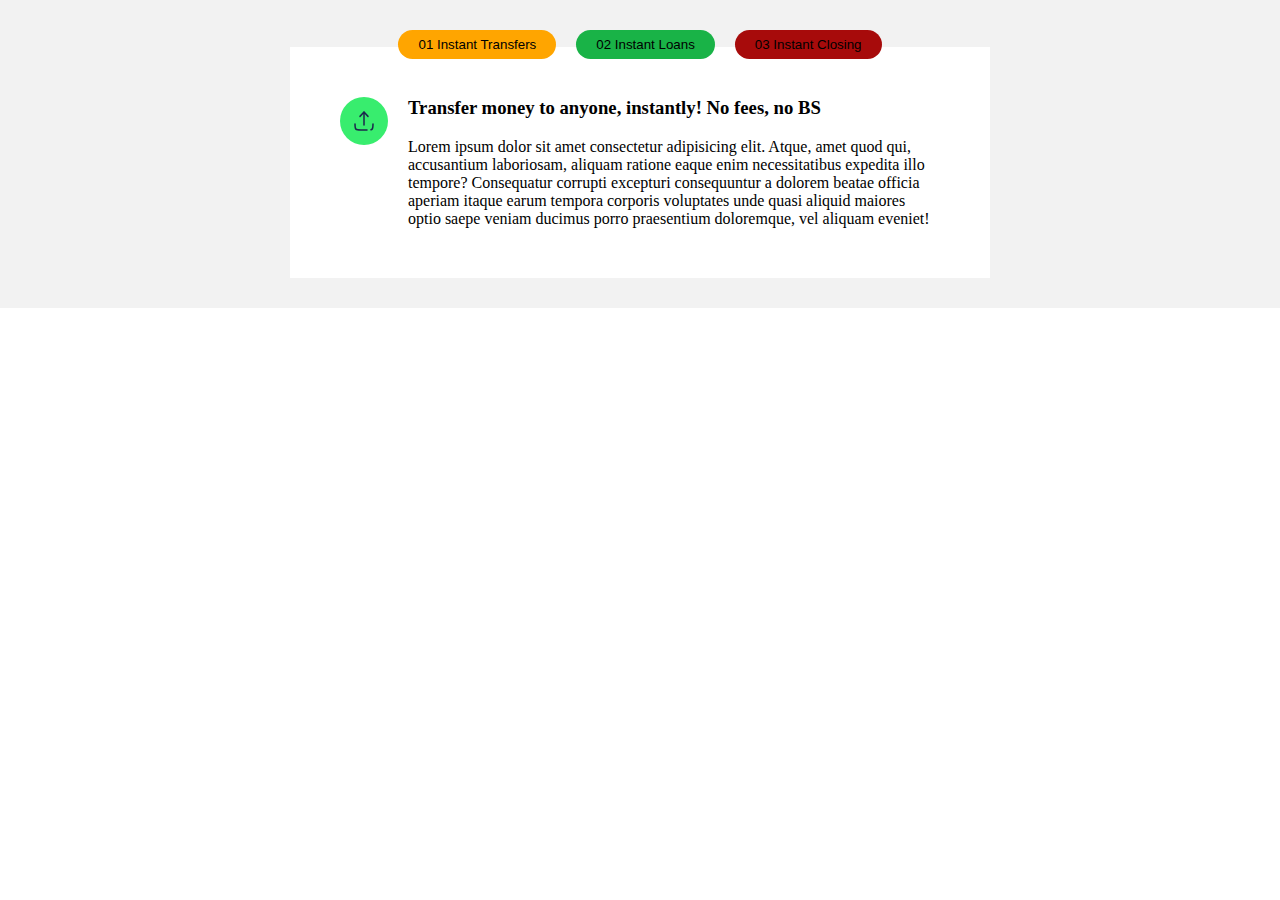
<file: tab-elements/index.html>
<html lang="en">
  <head>
    <meta charset="UTF-8" />
    <meta name="viewport" content="width=device-width, initial-scale=1.0" />
    <title>Document</title>
    <link rel="stylesheet" href="style.css" />
  </head>
  <body>
    <div class="container">
      <div>
        <div class="buttons">
          <div>
            <button class="btn btn-01" data-tab="1">
              01 Instant Transfers
            </button>
          </div>
          <div>
            <button class="btn btn-02" data-tab="2">02 Instant Loans</button>
          </div>
          <div>
            <button class="btn btn-03" data-tab="3">03 Instant Closing</button>
          </div>
        </div>
        <div class="contentBox">
          <div class="content">
            <div
              class="icon-img operation-content content-01 operation-content--active"
            >
              <div class="icon">
                <img
                  src="./img/upload.svg"
                  alt=""
                  srcset=""
                  style="fill: #fff"
                />
              </div>
              <div class="text">
                <h3>Transfer money to anyone, instantly! No fees, no BS</h3>
                Lorem ipsum dolor sit amet consectetur adipisicing elit. Atque,
                amet quod qui, accusantium laboriosam, aliquam ratione eaque
                enim necessitatibus expedita illo tempore? Consequatur corrupti
                excepturi consequuntur a dolorem beatae officia aperiam itaque
                earum tempora corporis voluptates unde quasi aliquid maiores
                optio saepe veniam ducimus porro praesentium doloremque, vel
                aliquam eveniet!
              </div>
            </div>
            <div class="icon-img content-02 operation-content">
              <div class="icon">
                <img
                  src="./img/upload.svg"
                  alt=""
                  srcset=""
                  style="fill: #fff"
                />
              </div>
              <div class="text">
                <h3>
                  Buy a home and make your dream come true, with instant loans
                </h3>
                Lorem ipsum dolor sit amet consectetur adipisicing elit. Atque,
                amet quod qui, accusantium laboriosam, aliquam ratione eaque
                enim necessitatibus expedita illo tempore? Consequatur corrupti
                excepturi
              </div>
            </div>
            <div class="icon-img content-03 operation-content">
              <div class="icon">
                <img
                  src="./img/upload.svg"
                  alt=""
                  srcset=""
                  style="fill: #fff"
                />
              </div>
              <div class="text">
                <h3>Lorem, ipsum dolor sit amet consectetur adipisicing.</h3>
                Lorem ipsum dolor sit amet consectetur adipisicing elit. Atque,
                amet quod qui, accusantium laboriosam, aliquam ratione eaque
                enim necessitatibus expedita illo tempore? Consequatur corrupti
                excepturi consequuntur a dolorem beatae officia aperiam itaque
                earum tempora corporis voluptates unde quasi aliquid maiores
                optio saepe veniam ducimus porro praesentium doloremque, vel
                aliquam eveniet!
              </div>
            </div>
          </div>
        </div>
      </div>
    </div>
    <script src="./script.js"></script>
  </body>
</html>
</file>
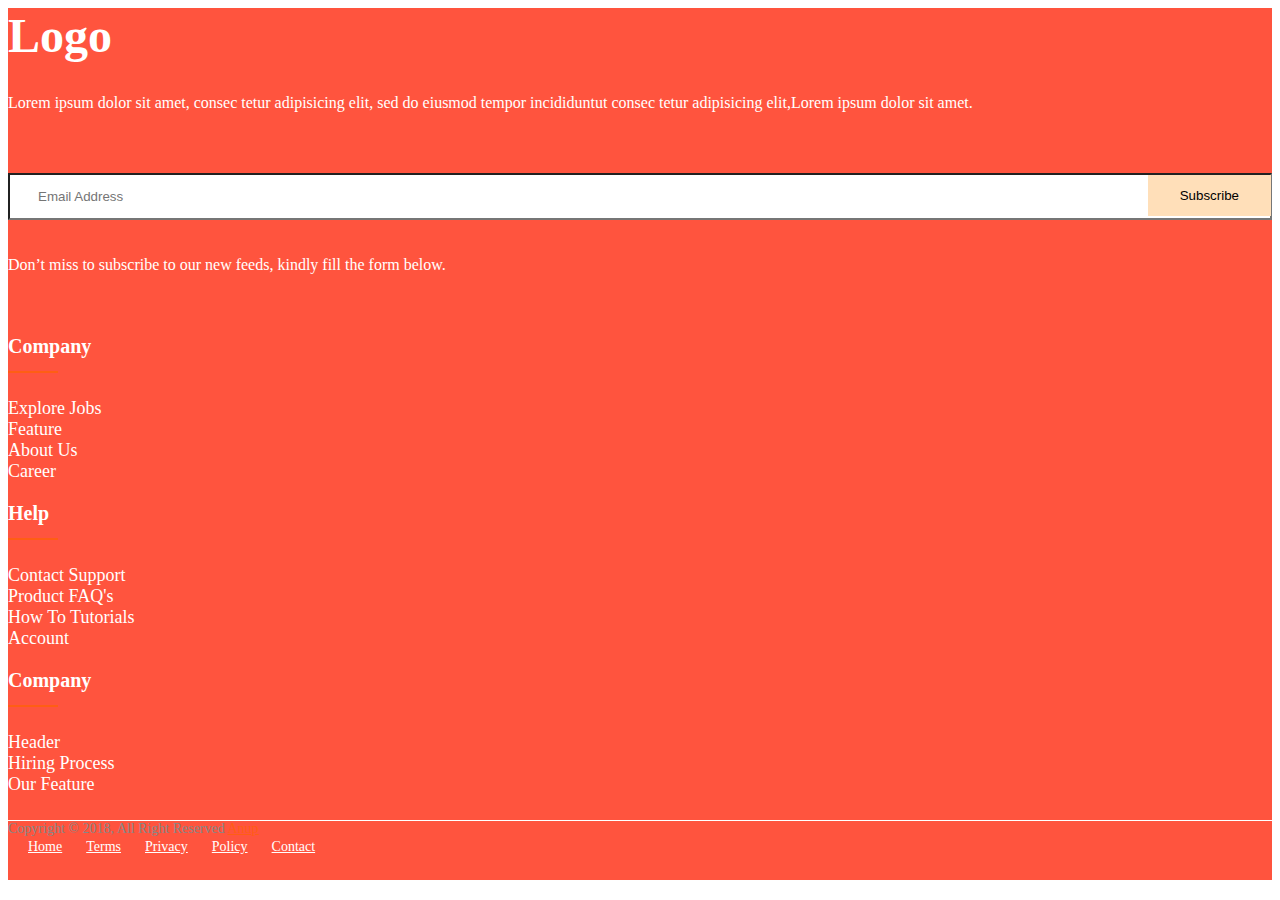
<file: footer/footer.html>
<html lang="en">
  <head>
    <meta charset="UTF-8" />
    <meta name="viewport" content="width=device-width, initial-scale=1.0" />
    <title>Document</title>
    <link
      href="https://cdn.jsdelivr.net/npm/bootstrap@5.0.2/dist/css/bootstrap.min.css"
      rel="stylesheet"
      integrity="sha384-EVSTQN3/azprG1Anm3QDgpJLIm9Nao0Yz1ztcQTwFspd3yD65VohhpuuCOmLASjC"
      crossorigin="anonymous"
    />
    <link
      rel="stylesheet"
      href="https://cdnjs.cloudflare.com/ajax/libs/font-awesome/6.5.1/css/all.min.css"
      integrity="sha512-DTOQO9RWCH3ppGqcWaEA1BIZOC6xxalwEsw9c2QQeAIftl+Vegovlnee1c9QX4TctnWMn13TZye+giMm8e2LwA=="
      crossorigin="anonymous"
      referrerpolicy="no-referrer"
    />
    <link rel="stylesheet" href="style.css" />
  </head>
  <body>
    <footer class="footer-section">
      <div class="container">
        <div class="footer-content pt-5 pb-5">
          <div class="row gap-5">
            <div class="col-xl-4 col-lg-4 mb-50">
              <div class="footer-widget">
                <div class="footer-logo">
                  <a href="index.html">Logo</a>
                </div>
                <div class="footer-text">
                  <p>
                    Lorem ipsum dolor sit amet, consec tetur adipisicing elit,
                    sed do eiusmod tempor incididuntut consec tetur adipisicing
                    elit,Lorem ipsum dolor sit amet.
                  </p>
                </div>
                <div class="footer-widget">
                  <div class="subscribe-form">
                    <form action="#">
                      <input
                        class="form-control"
                        type="text"
                        placeholder="Email Address"
                      />
                      <button class="">Subscribe</button>
                    </form>
                  </div>
                  <div class="footer-text mb-25">
                    <p>
                      Don’t miss to subscribe to our new feeds, kindly fill the
                      form below.
                    </p>
                  </div>
                </div>
              </div>
            </div>
            <div class="navLink-footer col-xl-7 col-lg-7 col-md-12 mb-30">
              <div class="footer-widget d-flex justify-content-between">
                <div>
                  <div class="footer-widget-heading">
                    <h3>Company</h3>
                  </div>
                  <ul class="list-unstyled">
                    <li><a href="#">Explore Jobs</a></li>
                    <li><a href="#">Feature</a></li>
                    <li><a href="#">About us</a></li>
                    <li><a href="#">Career</a></li>
                  </ul>
                </div>
                <div>
                  <div class="footer-widget-heading">
                    <h3>Help</h3>
                  </div>
                  <ul class="list-unstyled">
                    <li><a href="#">Contact Support</a></li>
                    <li><a href="#">Product FAQ's</a></li>
                    <li><a href="#">How to Tutorials</a></li>
                    <li><a href="#">Account</a></li>
                  </ul>
                </div>
                <div>
                  <div class="footer-widget-heading">
                    <h3>Company</h3>
                  </div>
                  <ul class="list-unstyled">
                    <li><a href="#">Header</a></li>
                    <li><a href="#">Hiring process</a></li>
                    <li><a href="#">Our Feature</a></li>
                  </ul>
                </div>
              </div>
            </div>
            <!-- <div class="col-xl-4 col-lg-4 col-md-6 mb-50"></div> -->
          </div>
        </div>
      </div>
      <div class="copyright-area">
        <div class="container">
          <div class="row">
            <div class="col-xl-4 col-lg-4 text-center text-lg-left">
              <div class="copyright-text">
                <p class="text-white">
                  Copyright &copy; 2018, All Right Reserved
                  <a href="https://codepen.io/anupkumar92/">Anup</a>
                </p>
              </div>
            </div>
            <div
              class="footer-social-icon col-xl-4 col-lg-4 d-flex justify-content-center"
            >
              <a href="#"><i class="fab fa-facebook-f"></i></a>
              <a href="#"><i class="fab fa-twitter"></i></a>
              <a href="#"><i class="fab fa-google-plus-g"></i></a>
            </div>
            <div class="col-xl-4 col-lg-4 d-none d-lg-block text-right">
              <div class="footer-menu">
                <ul class="text-white">
                  <li><a href="#">Home</a></li>
                  <li><a href="#">Terms</a></li>
                  <li><a href="#">Privacy</a></li>
                  <li><a href="#">Policy</a></li>
                  <li><a href="#">Contact</a></li>
                </ul>
              </div>
            </div>
          </div>
        </div>
      </div>
    </footer>

    <script
      src="https://cdn.jsdelivr.net/npm/bootstrap@5.0.2/dist/js/bootstrap.bundle.min.js"
      integrity="sha384-MrcW6ZMFYlzcLA8Nl+NtUVF0sA7MsXsP1UyJoMp4YLEuNSfAP+JcXn/tWtIaxVXM"
      crossorigin="anonymous"
    ></script>
  </body>
</html>
</file>
<file: tab-elements/style.css>
html,
body {
  margin: 0;
  padding: 0;
  box-sizing: border-box;
  font-size: 10px;
}
.container {
  max-width: 1366px;
  margin: 0 auto;
  background: #f2f2f2;
  padding: 30px 0;
}

.buttons {
  display: flex;
  justify-content: center;
  column-gap: 2rem;
  position: relative;
  z-index: 2;
}

.buttons .btn {
  border-radius: 20px;
  padding: 7px 20px;
  border: none;
}
.buttons .btn.btn-01 {
  background-color: orange;
}
.buttons .btn.btn-02 {
  background-color: rgb(25, 179, 71);
}
.buttons .btn.btn-03 {
  background-color: rgb(167, 11, 11);
}
.contentBox {
  display: flex;
  justify-content: center;
}

.content {
  background: #fff;
  max-width: 60rem;
  padding: 5rem;
  margin-top: -1.2rem;
}

.content-01,
.content-02,
.content-03 {
  display: flex;
  justify-content: center;
  align-items: flex-start;
  column-gap: 2rem;
}
.content h3 {
  margin-top: 0;
}
.content .icon {
  background-color: #38ed6e;
  padding: 12px;
  border-radius: 50%;
}
.content .text {
  font-size: 1.6rem;
}
.content .icon img {
  width: 24px;
}
.operationTab--active {
  transform: translateY(-5px);
  transition: transform 500ms linear;
}
.operation-content {
  display: none;
}
.operation-content--active {
  display: flex;
}
@media (max-width: 480px) {
  .buttons {
    column-gap: 0;
  }
  .buttons .btn {
    border-radius: 0;
  }
}
</file>
<file: footer/style.css>
ul {
  margin: 0px;
  padding: 0px;
}
.footer-section {
  background: rgba(255, 84, 62, 1);
  position: relative;
}
.footer-cta {
  border-bottom: 1px solid #373636;
}
.single-cta i {
  color: #ff5e14;
  font-size: 30px;
  float: left;
  margin-top: 8px;
}
.cta-text {
  padding-left: 15px;
  display: inline-block;
}
.cta-text h4 {
  color: #fff;
  font-size: 20px;
  font-weight: 600;
  margin-bottom: 2px;
}
.cta-text span {
  color: #fff;
  font-size: 15px;
}
.footer-content {
  position: relative;
  z-index: 2;
}
.footer-pattern img {
  position: absolute;
  top: 0;
  left: 0;
  height: 330px;
  background-size: cover;
  background-position: 100% 100%;
}
.footer-logo {
  margin-bottom: 26px;
}
.footer-logo a {
  font-size: 48px;
  font-weight: 700;
  line-height: 56px;
  text-decoration: none;
  color: #fff;
}
.footer-logo img {
  max-width: 200px;
}
.footer-text p {
  margin-bottom: 57px;
  font-size: 16px;
  font-weight: 400;
  color: #fff;
  line-height: 26px;
}
.footer-social-icon span {
  color: #fff;
  display: block;
  font-size: 20px;
  font-weight: 700;
  font-family: "Poppins", sans-serif;
  margin-bottom: 20px;
}
.footer-social-icon a {
  color: #fff;
  font-size: 16px;
  margin-right: 15px;
}
.footer-social-icon i {
  height: 40px;
  width: 40px;
  text-align: center;
  line-height: 38px;
  border-radius: 50%;
}
.facebook-bg {
  background: #3b5998;
}
.twitter-bg {
  background: #55acee;
}
.google-bg {
  background: #dd4b39;
}
.footer-widget-heading h3 {
  color: #fff;
  font-size: 20px;
  font-weight: 600;
  margin-bottom: 40px;
  position: relative;
}
.footer-widget-heading h3::before {
  content: "";
  position: absolute;
  left: 0;
  bottom: -15px;
  height: 2px;
  width: 50px;
  background: #ff5e14;
}
.footer-widget ul li {
  /* display: inline-block;
    float: left;
    width: 50%;
    margin-bottom: 12px; */
}
.footer-widget ul li a:hover {
  color: #474341;
}
.footer-widget ul li a {
  color: #fff;
  font-size: 18px;
  text-decoration: none;
  font-weight: 500;
  text-transform: capitalize;
}
.subscribe-form {
  position: relative;
  overflow: hidden;
}
.subscribe-form input {
  width: 100%;
  padding: 14px 28px;
  background: #fff;
  color: #fff;
}
.subscribe-form button {
  position: absolute;
  right: 1px;
  background: rgba(255, 223, 185, 1);
  padding: 13px 32px;
  border: none;
  top: 2px;
}
.subscribe-form button i {
  color: #fff;
  font-size: 22px;
  transform: rotate(-6deg);
}
.copyright-area {
  background: rgb(255 84 62);
  padding: 25px 0;
}

.copyright-area .container .row {
  border-top: 1px solid #fff;
}

.copyright-text p {
  margin: 0;
  font-size: 14px;
  color: #878787;
}
.copyright-text p a {
  color: #ff5e14;
}
.footer-menu li {
  display: inline-block;
  margin-left: 20px;
}
.footer-menu li:hover a {
  color: #ff5e14;
}
.footer-menu li a {
  font-size: 14px;
  color: #fff;
}

.fab {
  font-family: "Font Awesome 6 Brands" !important;
}
.footer-section .footer-content .navLink-footer {
  max-width: 600px;
}
</file>
